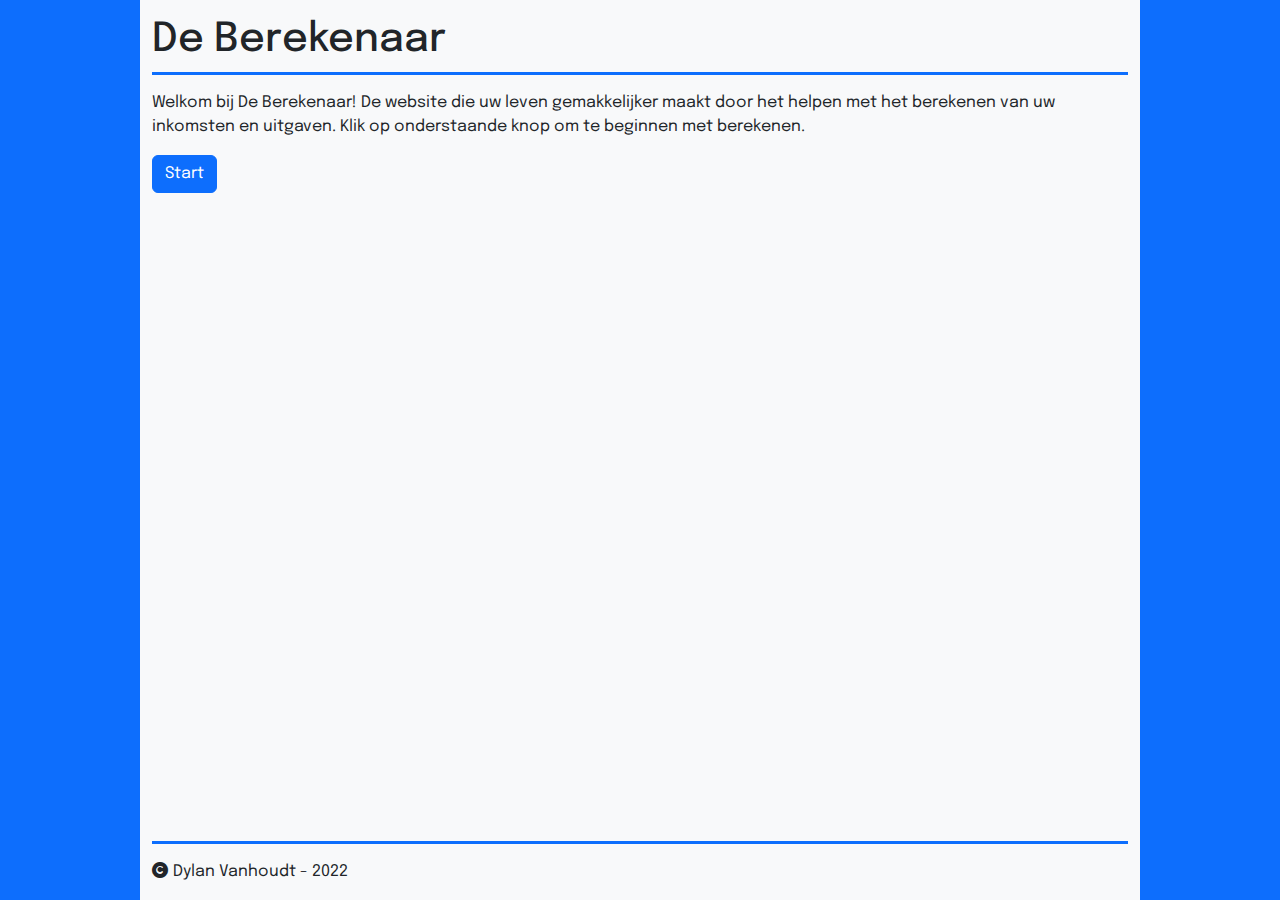
<file: index.html>
<!DOCTYPE html>
<html lang="nl">
<head>
    <meta charset="UTF-8">
    <meta name="viewport" content="width=device-width, initial-scale=1.0,">
    <title>De Berekenaar - Start</title>
    <meta name="author" content="Dylan Vanhoudt">
    <link rel="stylesheet" href="https://cdn.jsdelivr.net/npm/bootstrap@5.1.3/dist/css/bootstrap.min.css">
    <link rel="stylesheet" href="style.css">
    <link rel="apple-touch-icon" sizes="180x180" href="icons/apple-touch-icon.png">
    <link rel="icon" type="image/png" sizes="32x32" href="icons/favicon-32x32.png">
    <link rel="icon" type="image/png" sizes="16x16" href="icons/favicon-16x16.png">
    <link rel="manifest" href="icons/site.webmanifest">
    <link rel="mask-icon" href="icons/safari-pinned-tab.svg" color="#5bbad5">
    <link rel="shortcut icon" href="icons/favicon.ico">
    <meta name="msapplication-TileColor" content="#da532c">
    <meta name="msapplication-config" content="icons/browserconfig.xml">
    <meta name="theme-color" content="#ffffff">
</head>
<body class="bg-primary">
<div class="container bg-light min-vh-100 d-flex flex-column">
    <header class="mt-3 mb-3 border-bottom border-primary border-3">
        <h1>De Berekenaar</h1>
    </header>
    <main class="flex-grow-1">
        <p>Welkom bij De Berekenaar! De website die uw leven gemakkelijker maakt door het helpen met het berekenen van uw inkomsten en uitgaven. Klik op onderstaande knop om te beginnen met berekenen.</p>
        <p><a class="btn btn-primary" href="bereken.html">Start</a></p>
    </main>
    <footer class="pt-3 border-top border-primary border-3">
        <p><i class="fa-solid fa-copyright"></i> Dylan Vanhoudt - 2022</p>
    </footer>
</div>
</body>
</html>
</file>
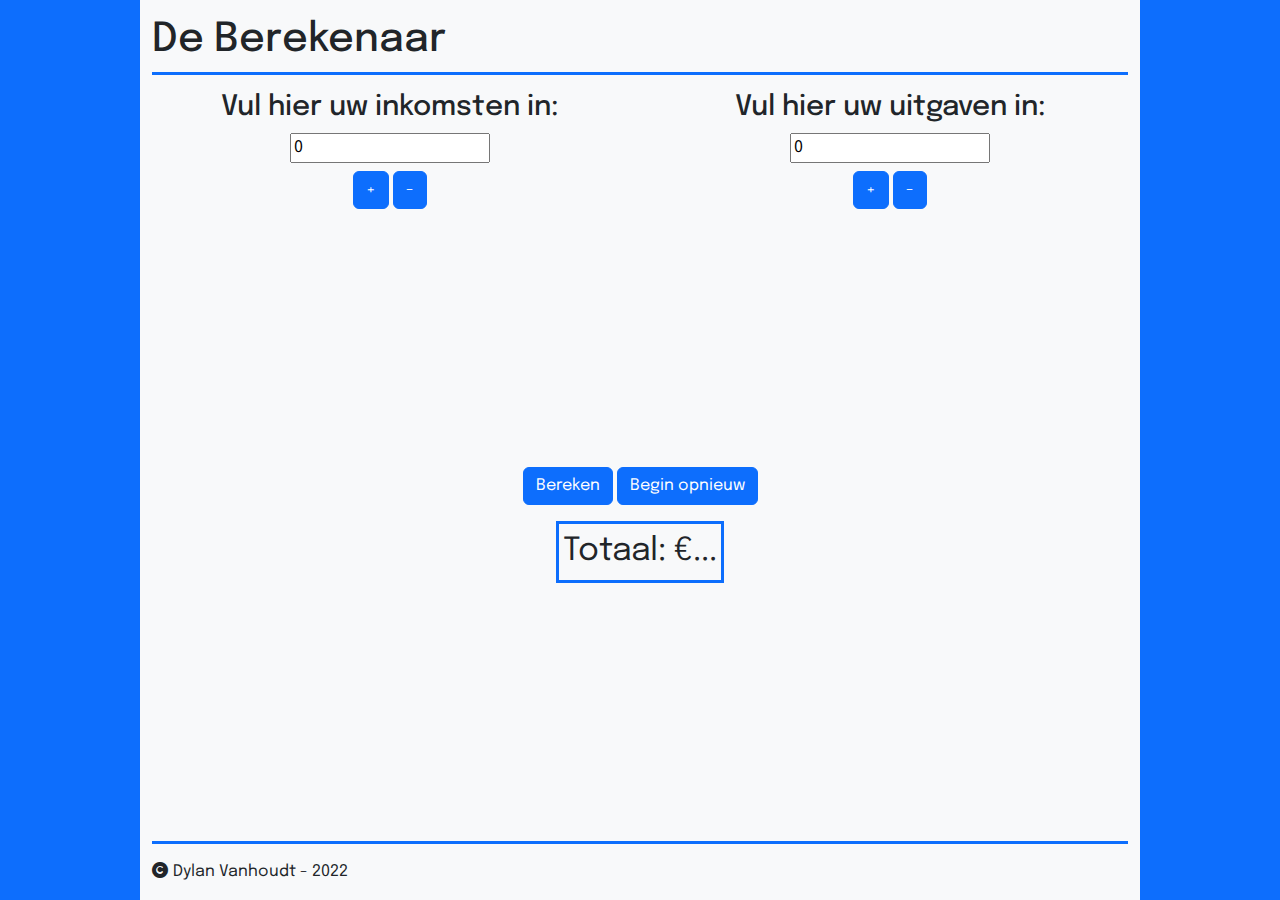
<file: bereken.html>
<!DOCTYPE html>
<html lang="nl">
<head>
    <meta charset="UTF-8">
    <meta name="viewport" content="width=device-width, initial-scale=1.0,">
    <title>De Berekenaar - Bereken</title>
    <meta name="author" content="Dylan Vanhoudt">
    <link rel="stylesheet" href="https://cdn.jsdelivr.net/npm/bootstrap@5.1.3/dist/css/bootstrap.min.css">
    <link rel="stylesheet" href="style.css">
    <link rel="apple-touch-icon" sizes="180x180" href="icons/apple-touch-icon.png">
    <link rel="icon" type="image/png" sizes="32x32" href="icons/favicon-32x32.png">
    <link rel="icon" type="image/png" sizes="16x16" href="icons/favicon-16x16.png">
    <link rel="manifest" href="icons/site.webmanifest">
    <link rel="mask-icon" href="icons/safari-pinned-tab.svg" color="#5bbad5">
    <link rel="shortcut icon" href="icons/favicon.ico">
    <meta name="msapplication-TileColor" content="#da532c">
    <meta name="msapplication-config" content="icons/browserconfig.xml">
    <meta name="theme-color" content="#ffffff">
</head>
<body class="bg-primary">
<div class="container bg-light min-vh-100 d-flex flex-column">
    <header class="mt-3 mb-3 border-bottom border-primary border-3">
        <h1>De Berekenaar</h1>
    </header>
    <main class="row flex-grow-1 d-flex justify-content-center">
        <div class="col-md-6 mb-3 d-flex flex-column align-items-center">
            <div id="new_chq" class="d-flex flex-column align-items-center">
                <h3>Vul hier uw inkomsten in:</h3>
                <input class="mb-2" type="number" value="0" name="inkomsten" id="inkomsten1"/>
                <input type="hidden" value="1" id="total_chq">
            </div>
            <div>
                <button class="btn btn-primary" onclick="add()">+</button>
                <button class="btn btn-primary" onclick="remove()">-</button>
            </div>
        </div>
        <div class="col-md-6 mb-3 d-flex flex-column align-items-center">
            <div id="new_chq1" class="d-flex flex-column align-items-center">
                <h3>Vul hier uw uitgaven in:</h3>
                <input class="mb-2" type="number" value="0" name="uitgaven" id="uitgaven1"/>
                <input type="hidden" value="1" id="total_chq1">
            </div>
            <div>
                <button class="btn btn-primary" onclick="add1()">+</button>
                <button class="btn btn-primary" onclick="remove1()">-</button>
            </div>
        </div>
        <div class="d-flex flex-column align-items-center">
            <div class="mb-3">
                <button class="btn btn-primary" onclick="findTotal()">Bereken</button>
                <button class="btn btn-primary" onclick="refresh()">Begin opnieuw</button>
            </div>
            <p class="border border-primary border-3 p-1 fs-2">Totaal: €<span id="total">...</span></p>
        </div>
    </main>
    <footer class="pt-3 border-top border-primary border-3">
        <p><i class="fa-solid fa-copyright"></i> Dylan Vanhoudt - 2022</p>
    </footer>
</div>
<script src="https://cdnjs.cloudflare.com/ajax/libs/jquery/3.6.0/jquery.min.js"></script>
<script src="bereken.js"></script>
</body>
</html>
</file>
<file: style.css>
@import url('https://cdnjs.cloudflare.com/ajax/libs/font-awesome/6.0.0/css/all.min.css');
@import url('https://fonts.googleapis.com/css2?family=Epilogue&display=swap');
input {
    max-width: 200px;
}
body{
    font-family: 'Epilogue', sans-serif;
}
.container{
    max-width: 1000px;
}
</file>
